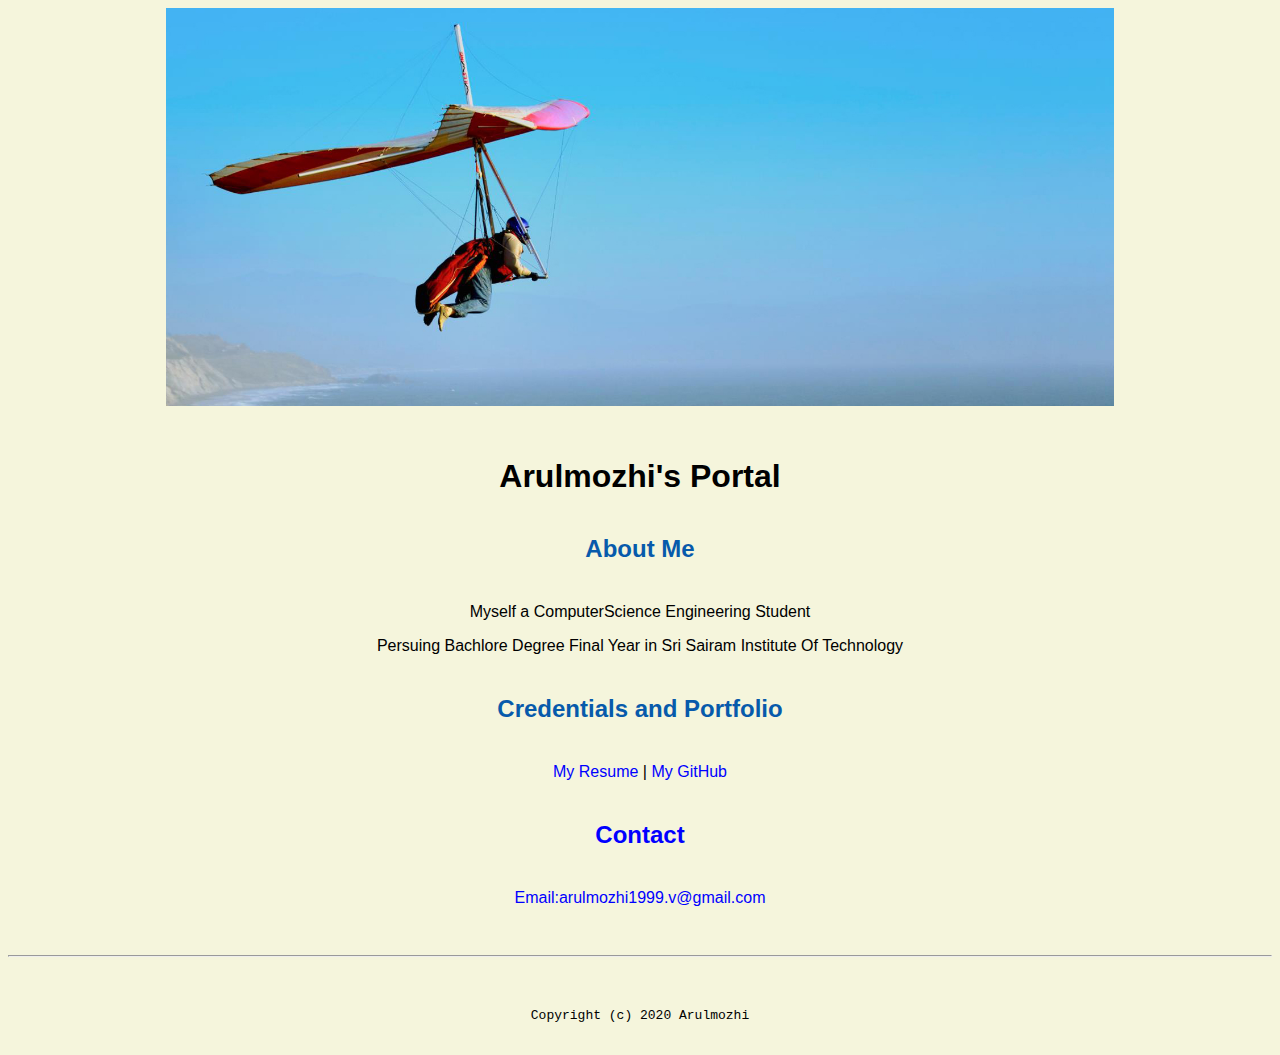
<file: index.html>
<!doctype html>

<!-- this is a comment for human! -->

<html lang="en">

  <header>
      <title>Arulmozhi's Portal</title>
      <link rel="stylesheet" href="css/master.css">
      <link rel="FaviconIcon" href="favicon.ico" type="image/x-icon">
      <link rel="shortcut" href="favicon.ico" type="image/x-icon">
      <meta name="viewport" content="width=device-width , initial-scale=1,shrink-to-fit=no">
      <meta name="name" content="Arulmozhi's Portal">
      <meta name="roborts" content="noindex, nofollow">
  </header>

  <body>
    <img src="images/banner.jpg" width="75%" alt="banner">
    <h1>Arulmozhi's Portal</h1>
    <h2>About Me</h2>
    <p>Myself a ComputerScience Engineering Student</p>
    <p>Persuing Bachlore Degree Final Year in Sri Sairam Institute Of Technology</p>
    <h2>Credentials and Portfolio</h2>

    <p><a href="resume.html">My Resume</a> | <a href="https://github.com/codermozhi"> My GitHub</a</p>
    <h2>Contact</h2>

    <p>Email:<a href="mailto:arulmozhi1999.v@gmail.com">arulmozhi1999.v@gmail.com</a></p>
  </body>

  <footer>
    <hr>
    <code>Copyright (c) 2020 Arulmozhi</code>
  </footer

</html>
</file>
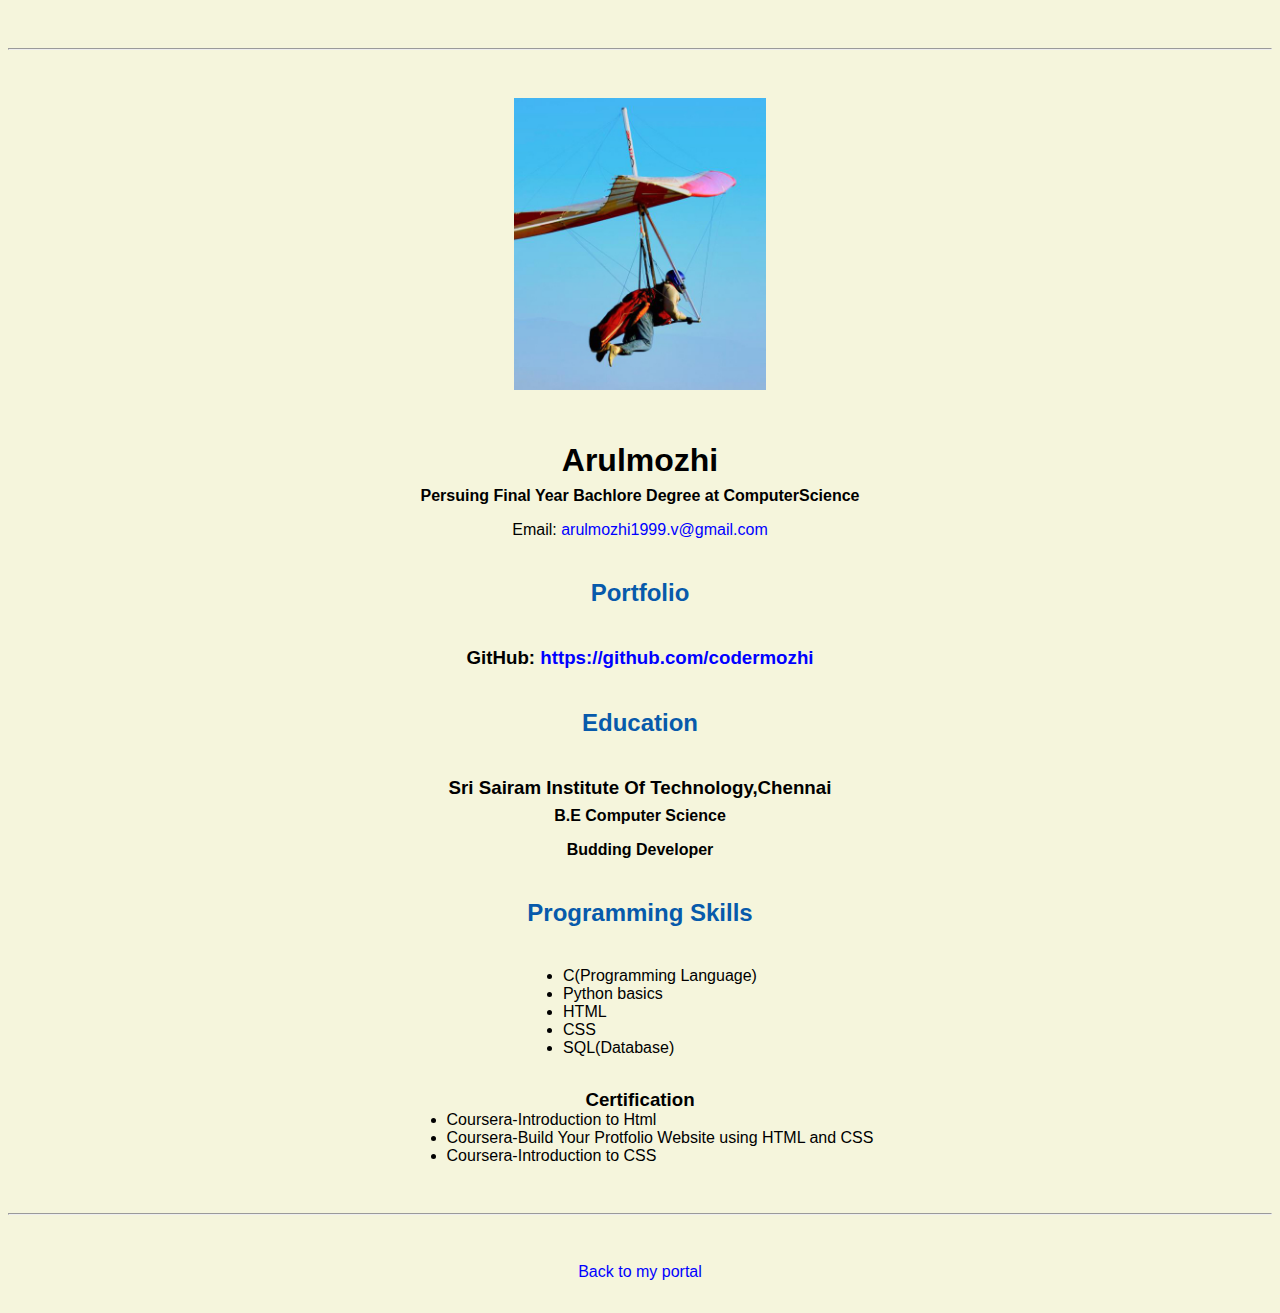
<file: resume.html>
<!doctype html>

<!-- this is a comment for human! -->

<html lang="en">

  <header>
    <title>Arulmozhi's Resume</title>
      <link rel="stylesheet" href="css/master.css">
      <link rel="FaviconIcon" href="favicon.ico" type="image/x-icon">
      <link rel="shortcut" href="favicon.ico" type="image/x-icon">
      <meta name="viewport" content="width=device-width , initial-scale=1,shrink-to-fit=no">
      <meta name="name" content="Arulmozhi's Portal">
      <meta name="roborts" content="noindex, nofollow">
  </header>

  <body>
    <hr>

    <img src="images/headshot.jpg" alt="Arulmozhi's headshot" width="20%">

    <h1>Arulmozhi</h1>
    <h4>Persuing Final Year Bachlore Degree at ComputerScience</h4>

    <p>Email: <a href="mailto.arulmozhi1999.v@gmail.com" target="_blank">arulmozhi1999.v@gmail.com</a></p>
    <!-- don't post physical address, personal phone number or other personal information on the web! -->

    <h2>Portfolio</h2>
      <h3>GitHub: <a href="https://github.com/codermozhi" target="_blank">https://github.com/codermozhi</a></h3>

    <h2>Education</h2>

    <h3>Sri Sairam Institute Of Technology,Chennai</h3>
    <h4>B.E Computer Science</h4>
    <h4>Budding Developer</h4>

    <h2>Programming Skills</h2>
      <ul>
        <li>C(Programming Language)</li>
        <li>Python basics</li>
        <li>HTML</li>
        <li>CSS</li>
        <li>SQL(Database)</li>
      </ul>

    <h3>Certification</h3>
      <ul>
        <li>Coursera-Introduction to Html</li>
        <li>Coursera-Build Your Protfolio Website using HTML and CSS  </li>
        <li>Coursera-Introduction to CSS</li>
      </ul>
  </body>

  <footer>
  <hr>
  <p><a href="index.html">Back to my portal</a><p>
  </footer>

</html>
</file>
<file: css/master.css>
/* Cascading stylesheet for the website */

/* Text inside these asterisks and slashes are comments for human */

  a {
    color:blue;/* set the text color to blue here */
    text-decoration: none; /* This means we do not want hyperlinks to be underlined */
  }

  a:hover {
    color:red;/* set the text color to red here */
    text-decoration: none; /* This means we do not want hyperlinks to be underlined */
  }

  body {
    background-color:beige;
    color:black;
    font-family:Arial,Helvetica,sans-serif;
    text-align:center;
   }

  footer {
    margin-top: 2rem;
    margin-bottom: 2rem;
  }

  h1 {
    margin-bottom: 0.5rem;
    margin-top: 3rem;
   }

  h2 {
    color:#075AAB;
    /* set both the bottom margin and top margin to 2.5rem here */
    margin-bottom:2.5rem;
    margin-top:2.5rem
   }

  h3 {
    margin-bottom: 0;
    margin-top: 2rem;
  }

  h4 {
    margin-bottom: 1rem;
    margin-top: 0.5rem;
  }

  h5 {
    margin-top: 0.5rem;
  }

  hr {
    margin-bottom: 3rem;
    margin-top: 3rem;
  }

  /* this controls how the bullet points in the resume page looks */
  ul {
    display: table;
    margin: 0 auto;
    text-align: left;
  }
</file>
